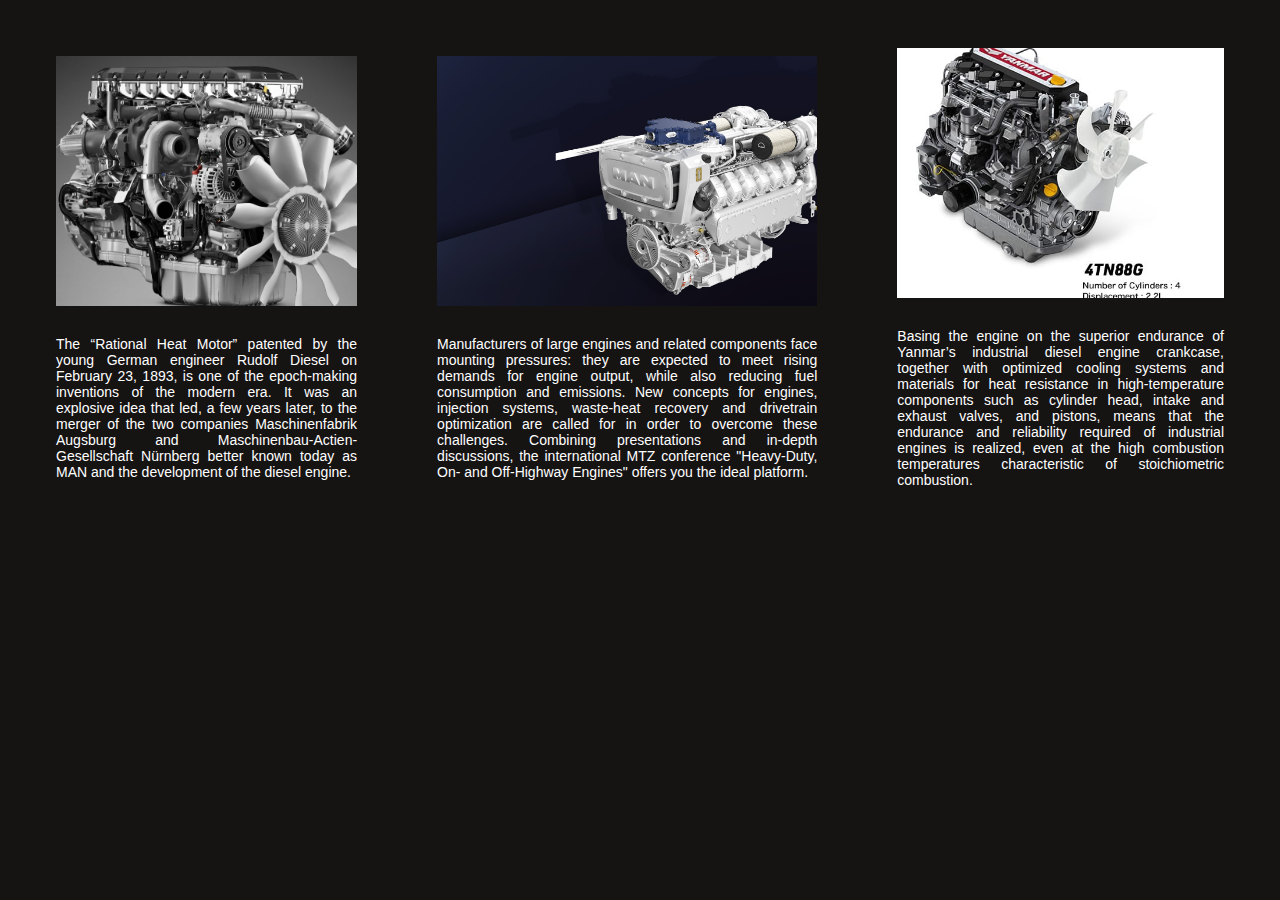
<file: csstask/2csstask/index.html>
<!DOCTYPE html>
<html lang="en">
  <head>
    <meta charset="UTF-8" />
    <meta name="viewport" content="width=device-width, initial-scale=1.0" />

    <title>Document</title>
    <link rel="stylesheet" href="style.css" />
    <link />
  </head>
  <body>
    <div class="imgdata">
      <div class="cards" id="card1">
        <img src="assets/engine1.jpg" alt="engine" />
        <p>
          The “Rational Heat Motor” patented by the young German engineer Rudolf
          Diesel on February 23, 1893, is one of the epoch-making inventions of
          the modern era. It was an explosive idea that led, a few years later,
          to the merger of the two companies Maschinenfabrik Augsburg and
          Maschinenbau-Actien-Gesellschaft Nürnberg better known today as MAN
          and the development of the diesel engine.
        </p>
      </div>
      <div class="cards" id="card2">
        <img src="assets/engine2.jpg" alt="engine" />
        <p>
          Manufacturers of large engines and related components face mounting
          pressures: they are expected to meet rising demands for engine output,
          while also reducing fuel consumption and emissions. New concepts for
          engines, injection systems, waste-heat recovery and drivetrain
          optimization are called for in order to overcome these challenges.
          Combining presentations and in-depth discussions, the international
          MTZ conference "Heavy-Duty, On- and Off-Highway Engines" offers you
          the ideal platform.
        </p>
      </div>
      <div class="cards" id="card3" >
        <img src="assets/engine3.jpg" alt="engine" />
        <p>
          Basing the engine on the superior endurance of Yanmar’s industrial
          diesel engine crankcase, together with optimized cooling systems and
          materials for heat resistance in high-temperature components such as
          cylinder head, intake and exhaust valves, and pistons, means that the
          endurance and reliability required of industrial engines is realized,
          even at the high combustion temperatures characteristic of
          stoichiometric combustion.
        </p>
      </div>
    </div>
    
    
  </body>
</html>
</file>
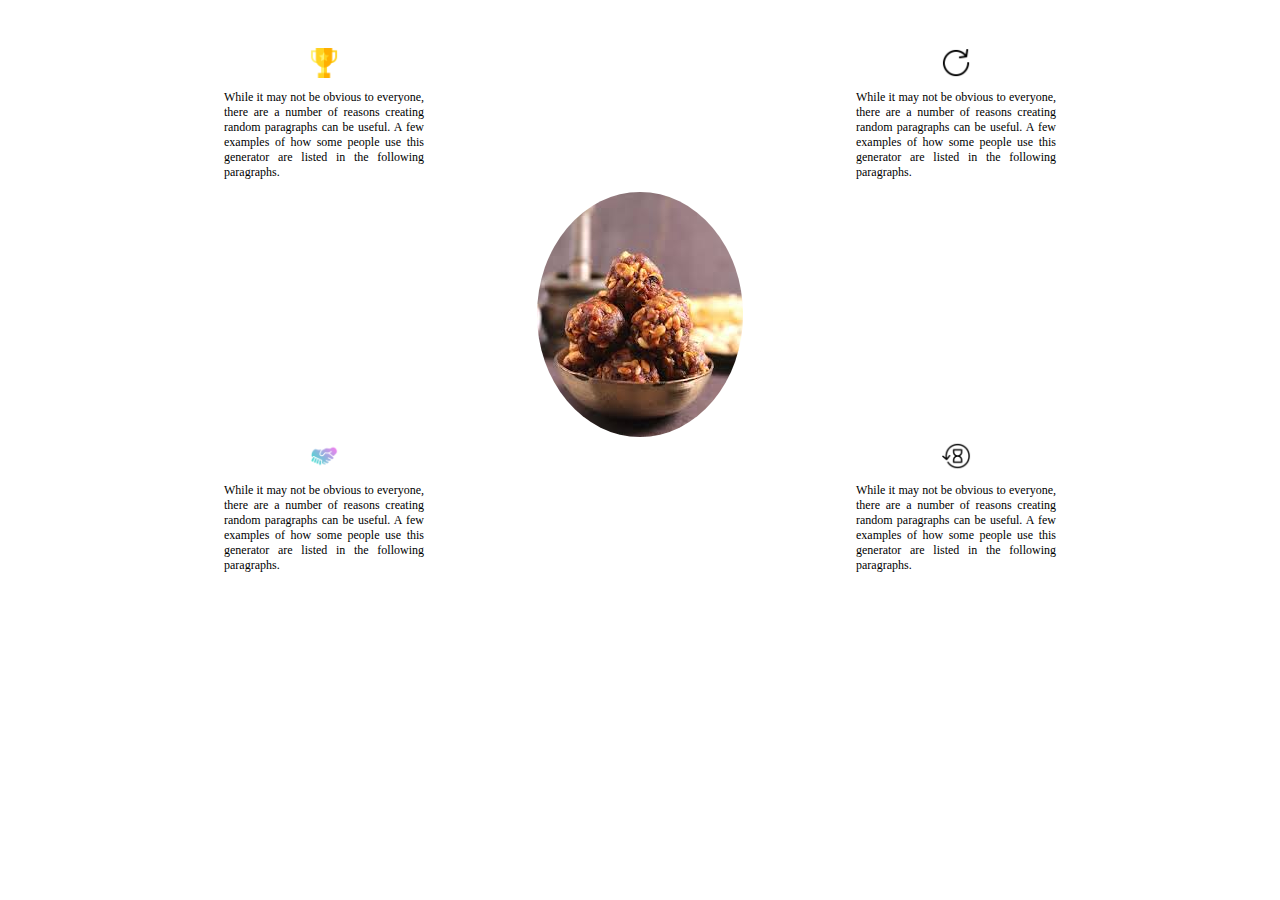
<file: csstask/4ccstask/index.html>
<!DOCTYPE html>
<html lang="en">
  <head>
    <meta charset="UTF-8" />
    <meta name="viewport" content="width=device-width, initial-scale=1.0" />
    <link rel="stylesheet" href="style.css" />
    <link />
    <title>Document</title>
  </head>
  <body>
    <div class="container">
        <div class="card12">
      <div class="card1">
        <img class="img1" src="assets/cup.png" alt="cum"/>
        <p>
          While it may not be obvious to everyone, there are a number of reasons
          creating random paragraphs can be useful. A few examples of how some
          people use this generator are listed in the following paragraphs.
        </p>
      </div>
      <div class="card2">
        <img class="img1" src="assets/reload2.png" alt="cum"/>
        <p >
            While it may not be obvious to everyone, there are a number of reasons
            creating random paragraphs can be useful. A few examples of how some
            people use this generator are listed in the following paragraphs.
          </p>
      </div>
    </div>

      <div class="card3">
        <img class="card3img" src="assets/laddu.jpg" alt="laddu"/>
      </div>
      <div class="card34">
      <div class="card4">
        <img class="img1" src="assets/friends.png" alt="cum"/>
        <p>
            While it may not be obvious to everyone, there are a number of reasons
            creating random paragraphs can be useful. A few examples of how some
            people use this generator are listed in the following paragraphs.
          </p>
      </div>
      <div class="card5">
        <img class="img1" src="assets/reload1.png" alt="cum"/>
        <p>
            While it may not be obvious to everyone, there are a number of reasons
            creating random paragraphs can be useful. A few examples of how some
            people use this generator are listed in the following paragraphs.
          </p>
      </div>
    </div>
    </div>
  </body>
</html>
</file>
<file: csstask/2csstask/style.css>
.imgdata {
  display: flex;
  justify-content:center;
  gap: 5rem;
  padding: 1rem;
  margin: 2rem;
  align-items: center;
}

body{
    background-color:rgb(22, 19, 19);
  
    
}

img {
  width: 100%;

  height: 250px;
  object-fit: cover;
  cursor: pointer;
}

p {
  width: 100%;
  text-align: justify;
  font-family: sans-serif;
  font-size: 14px;
  padding: 1rem;
  color: white;
 
}

.cards {
  display: flex;
  flex-direction: column;
  align-items: center;
  
}

.cards:hover>p {
  cursor: pointer;
  background-color: whitesmoke;
  color: black;
  box-shadow: rgba(50, 50, 93, 0.25) 0px 50px 100px -20px,
    rgba(0, 0, 0, 0.3) 0px 30px 60px -30px,
    rgba(10, 37, 64, 0.35) 0px -2px 6px 0px inset;
    
}

@media (max-width: 768px) {
    /* Adjust card layout */
    .imgdata {
      display:flex;
      flex-direction: column;
      margin-bottom: 20px;
    }
  
    /* Adjust image size */
    .cards img {
      width: 100%;
      height: auto;
    }


    .cards:hover>p {
        cursor: pointer;
        background-color: whitesmoke;
        color: black;
        box-shadow: rgba(50, 50, 93, 0.25) 0px 50px 100px -20px,
          rgba(0, 0, 0, 0.3) 0px 30px 60px -30px,
          rgba(10, 37, 64, 0.35) 0px -2px 6px 0px inset;
          
      }



     

      
  }
</file>
<file: csstask/4ccstask/style.css>
.container{
    margin-top: 3rem;
}

p {
  max-width: 200px;
  font-size: 12px;
  text-align: justify;
}

.card12,
.card34 {
  display: flex;
  justify-content: space-around;
}

.container {
  display: flex;
  flex-direction: column;
}

.card3 {
  margin: auto;
 
}

.img1 {
  width: 30px;
  height: 30px;
}

.card1,
.card2,
.card4,
.card5 {
  display: flex;
  flex-direction: column;
  align-items: center;
}
.card3img{
    border-radius: 50%;
    object-fit: cover;
}


/* CSS for mobile view */
@media (max-width: 600px) {
    .container {
      margin-top: 3rem;
      display: flex;
      flex-direction: column;
    }
  
    p {
      max-width: 200px;
      font-size: 12px;
      text-align: justify;
    }
  
    .card12,
    .card34 {
      display: flex;
      justify-content: space-around;
      order: 2; /* Change the order of card12 and card34 */
      flex-direction: column;
    }
  
    .card3 {
      margin: auto;
      order: 1; /* Set card3 to appear first */
    }
  
    .img1 {
      width: 30px;
      height: 30px;
    }
  
    .card1,
    .card2,
    .card4,
    .card5 {
      display: flex;
      flex-direction: column;
      align-items: center;
    }
    
    .card3img {
      border-radius: 50%;
      object-fit: cover;
      margin-bottom: 1rem;
    }
  }
</file>
